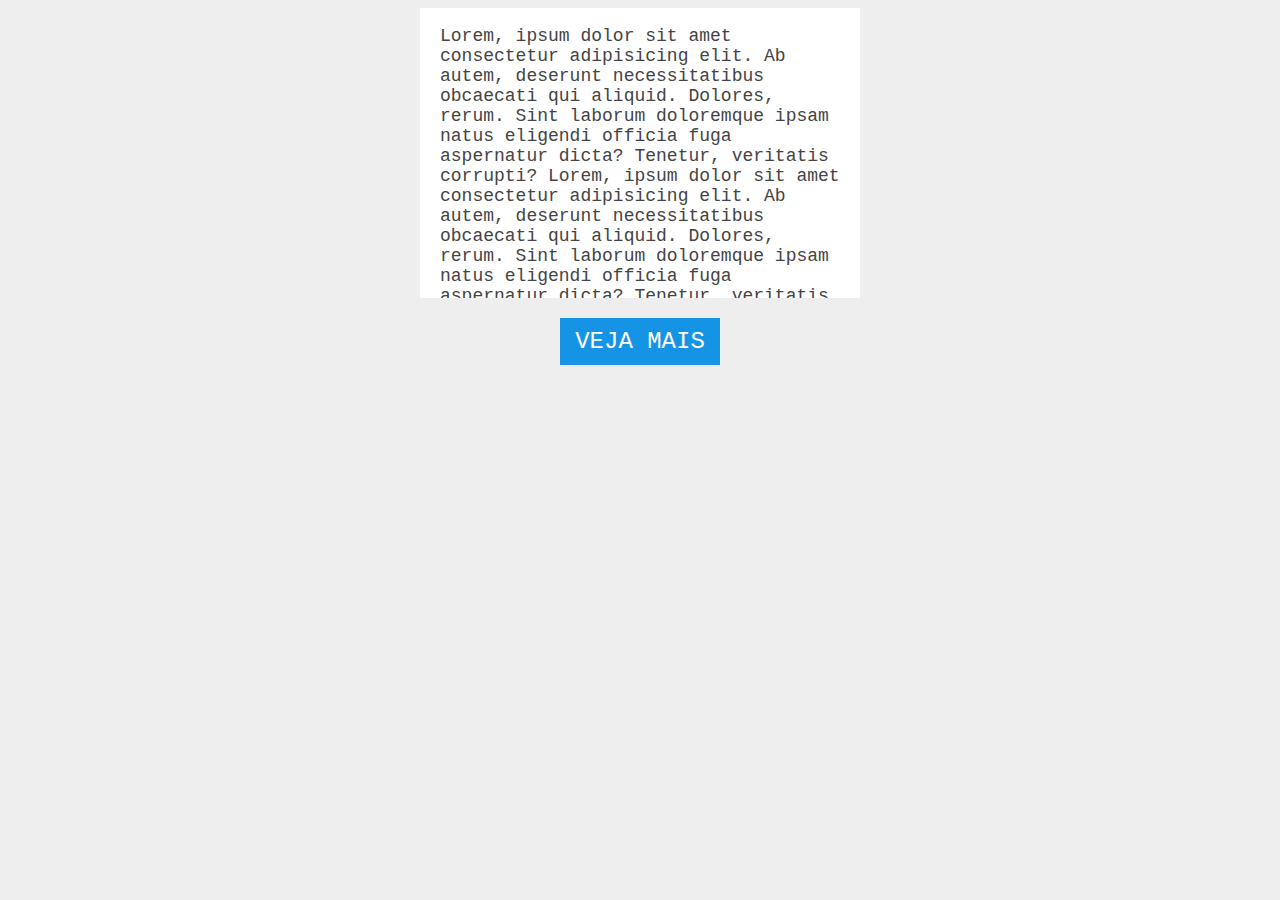
<file: index.html>
<!DOCTYPE html>
<html lang="pt-br">
    <head>
        <meta charset="UTF-8">
        <meta http-equiv="X-UA-Compatible" content="IE=edge">
        <meta name="viewport" content="width=device-width, initial-scale=1.0">
        <title>Exercício</title>
        <link rel="stylesheet" href="css/style.css">
    </head>
    <body>
        <div id="conteudo">
            <p>Lorem, ipsum dolor sit amet consectetur adipisicing elit. Ab autem, deserunt necessitatibus obcaecati qui aliquid. Dolores, rerum. Sint laborum doloremque ipsam natus eligendi officia fuga aspernatur dicta? Tenetur, veritatis corrupti?
                Lorem, ipsum dolor sit amet consectetur adipisicing elit. Ab autem, deserunt necessitatibus obcaecati qui aliquid. Dolores, rerum. Sint laborum doloremque ipsam natus eligendi officia fuga aspernatur dicta? Tenetur, veritatis corrupti?
                Lorem, ipsum dolor sit amet consectetur adipisicing elit. Ab autem, deserunt necessitatibus obcaecati qui aliquid. Dolores, rerum. Sint laborum doloremque ipsam natus eligendi officia fuga aspernatur dicta? Tenetur, veritatis corrupti?
            </p>
            <p>Lorem ipsum dolor sit amet consectetur adipisicing elit. Cupiditate atque iste, fugit tenetur eum quidem magni quasi doloribus vitae unde pariatur quos nesciunt eaque vero sequi, sint soluta ad debitis.</p>
        </div>
        <a id="mostre_mais">Veja Mais</a>
        <script type="text/javascript" src="js/js.js"></script>
    </body>
</html>
</file>
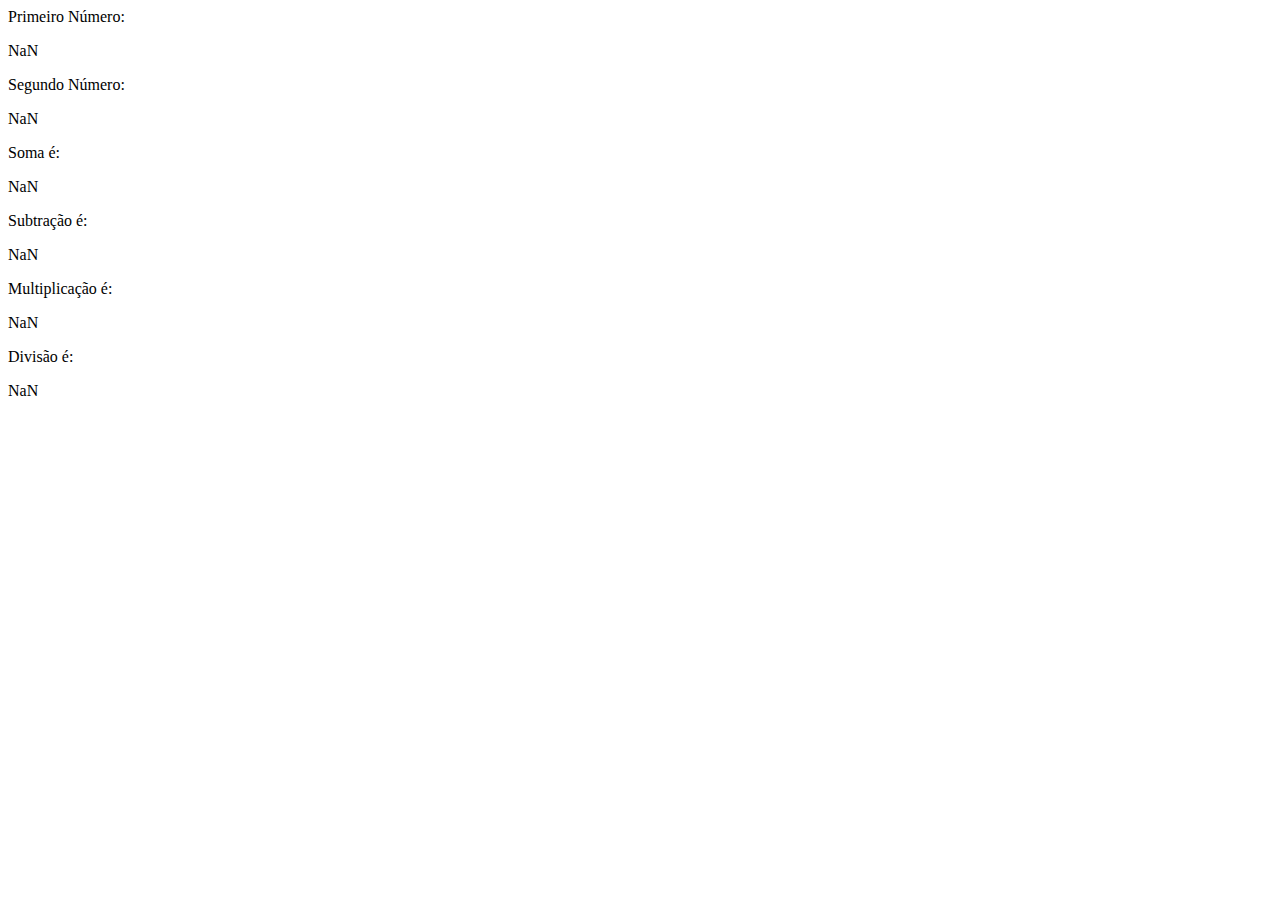
<file: entrada via teclado/index.html>
<!DOCTYPE html>
<html>
	<head>
		<title></title>
	</head>
	<body>
		Primeiro Número:
		<p id="num1"></p>
		Segundo Número:
		<p id="num2"></p>
		Soma é:
		<p id="soma"></p>
		Subtração é:
		<p id="sub"></p>
		Multiplicação é:
		<p id="mul"></p>
		Divisão é:
		<p id="div"></p>

		<script src="calculadora.js"></script> 
	</body>
</html>
</file>
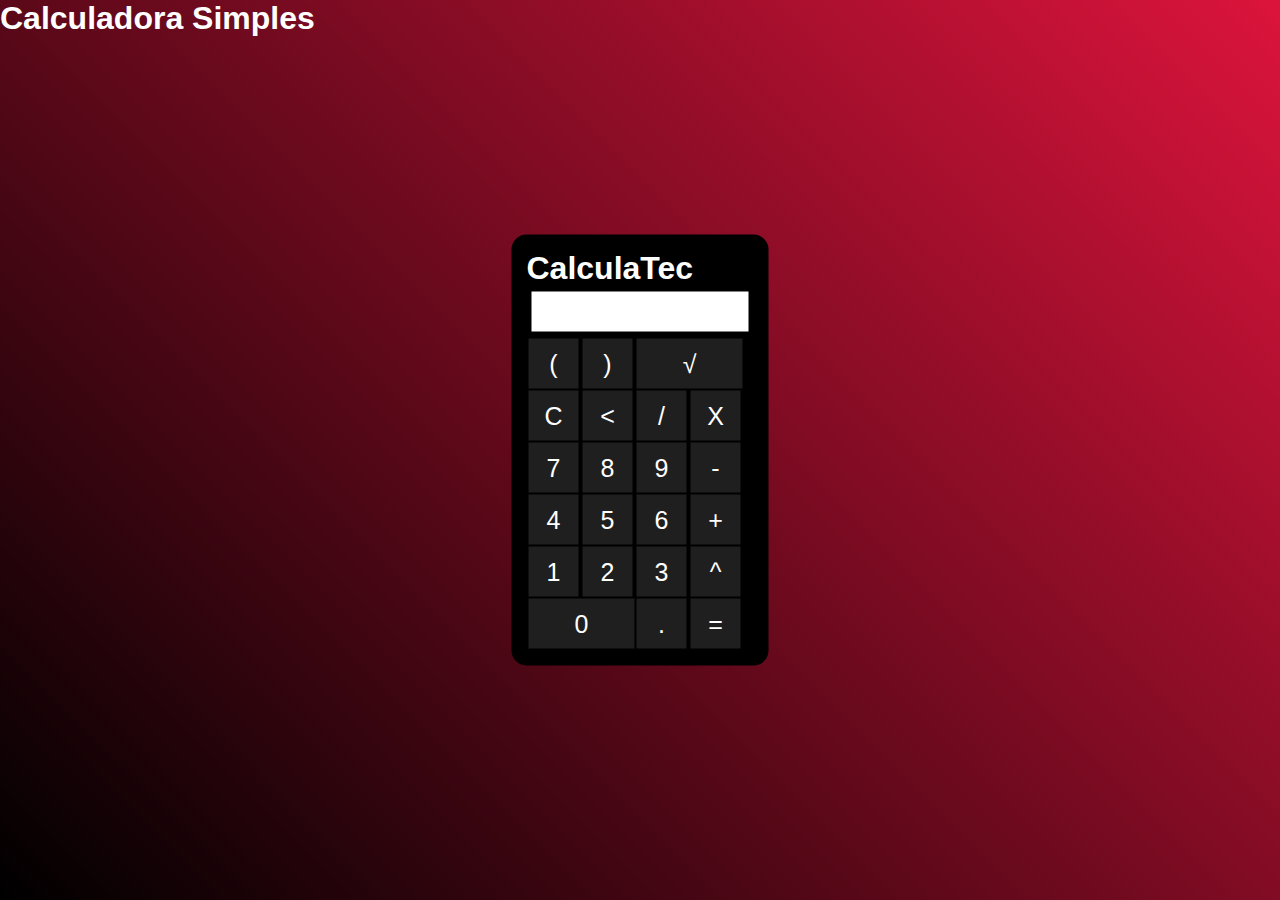
<file: javascript/index.html>
<!DOCTYPE html>
<html lang="pt-br">
	<head>
		<meta charset="utf-8">
		<meta http-equiv="X-UA-Compatible" content="IE=edge">
		<meta name="viewport" content="width=device-width, initial-scale=1.0">
		<link rel="stylesheet" type="text/css" href="css/style.css">
		<title>Calculadora</title>
	</head>
	<body>
		<div class="fundo">
			<h1>Calculadora Simples</h1>
			<div class="calculadora">
				<h1>CalculaTec</h1>
				<p id="resultado"></p>
				<table>
					<tr>
						<td><button class="botao" onclick="insere('(')">(</button></td>
						<td><button class="botao" onclick="insere(')')">)</button></td>
						<td colspan="2"><button class="botao" style="width: 106px;" onclick="insere('**0.5')">√</button></td>
					</tr>
					<tr>
						<td><button class="botao" onclick="limpar()">C</button></td>
						<td><button class="botao" onclick="voltar()"><</button></td>
						<td><button class="botao" onclick="insere('/')">/</button></td>
						<td><button class="botao" onclick="insere('*')">X</button></td>
					</tr>
					<tr>
						<td><button class="botao" onclick="insere('7')">7</button></td>
						<td><button class="botao" onclick="insere('8')">8</button></td>
						<td><button class="botao" onclick="insere('9')">9</button></td>
						<td><button class="botao" onclick="insere('-')">-</button></td>
					</tr>
					<tr>
						<td><button class="botao" onclick="insere('4')">4</button></td>
						<td><button class="botao" onclick="insere('5')">5</button></td>
						<td><button class="botao" onclick="insere('6')">6</button></td>
						<td><button class="botao" onclick="insere('+')">+</button></td>
					</tr>
					<tr>
						<td><button class="botao" onclick="insere('1')">1</button></td>
						<td><button class="botao" onclick="insere('2')">2</button></td>
						<td><button class="botao" onclick="insere('3')">3</button></td>
						<td><button class="botao" onclick="insere('**')">^</button></td>
					</tr>
					<tr>
						<td colspan="2"><button class="botao" style="width: 106px;" onclick="insere('0')">0</button></td>
						<td><button class="botao" onclick="insere('.')">.</button></td>
						<td><button class="botao"onclick="calcular()">=</button></td>
					</tr>
				</table>
			</div>
		</div>
		
		<script type="text/javascript" src="js/meuscript.js"></script>
		
	</body>
</html>
</file>
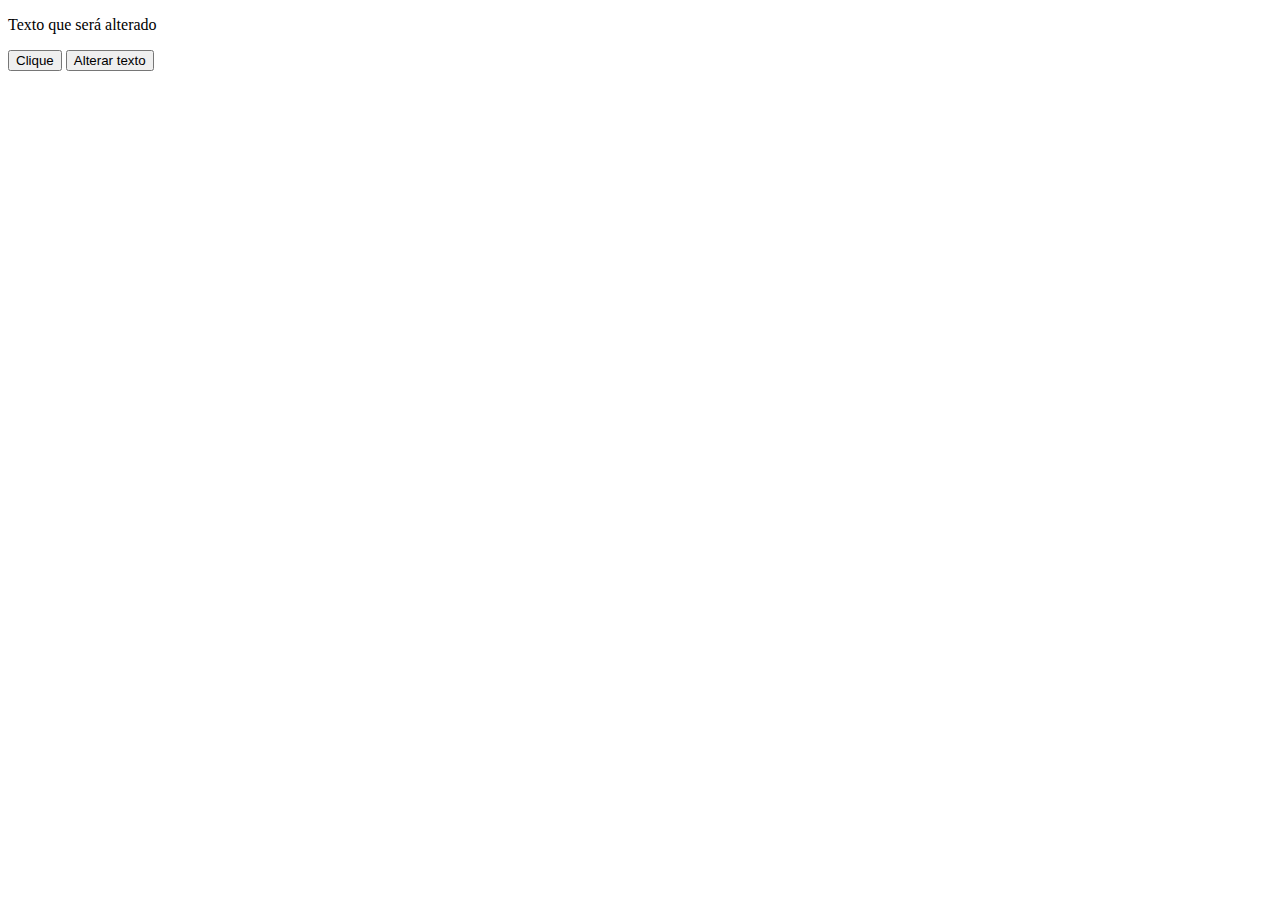
<file: javascript/exemplos funcoes/index.html>
<!DOCTYPE html>
<html lang="pt-br">
    <head>
        <meta charset="UTF-8">
        <meta http-equiv="X-UA-Compatible" content="IE=edge">
        <meta name="viewport" content="width=device-width, initial-scale=1.0">
        <title>Exemplos Funções</title>
    </head>
    <body>
        <p id="par">Texto que será alterado</p>
        <button onclick="teste1()">Clique</button>
        <button onclick="muda_texto(resultado)">Alterar texto</button>
        <script type="text/javascript" src="js/scr.js"></script>
    </body>
</html>
</file>
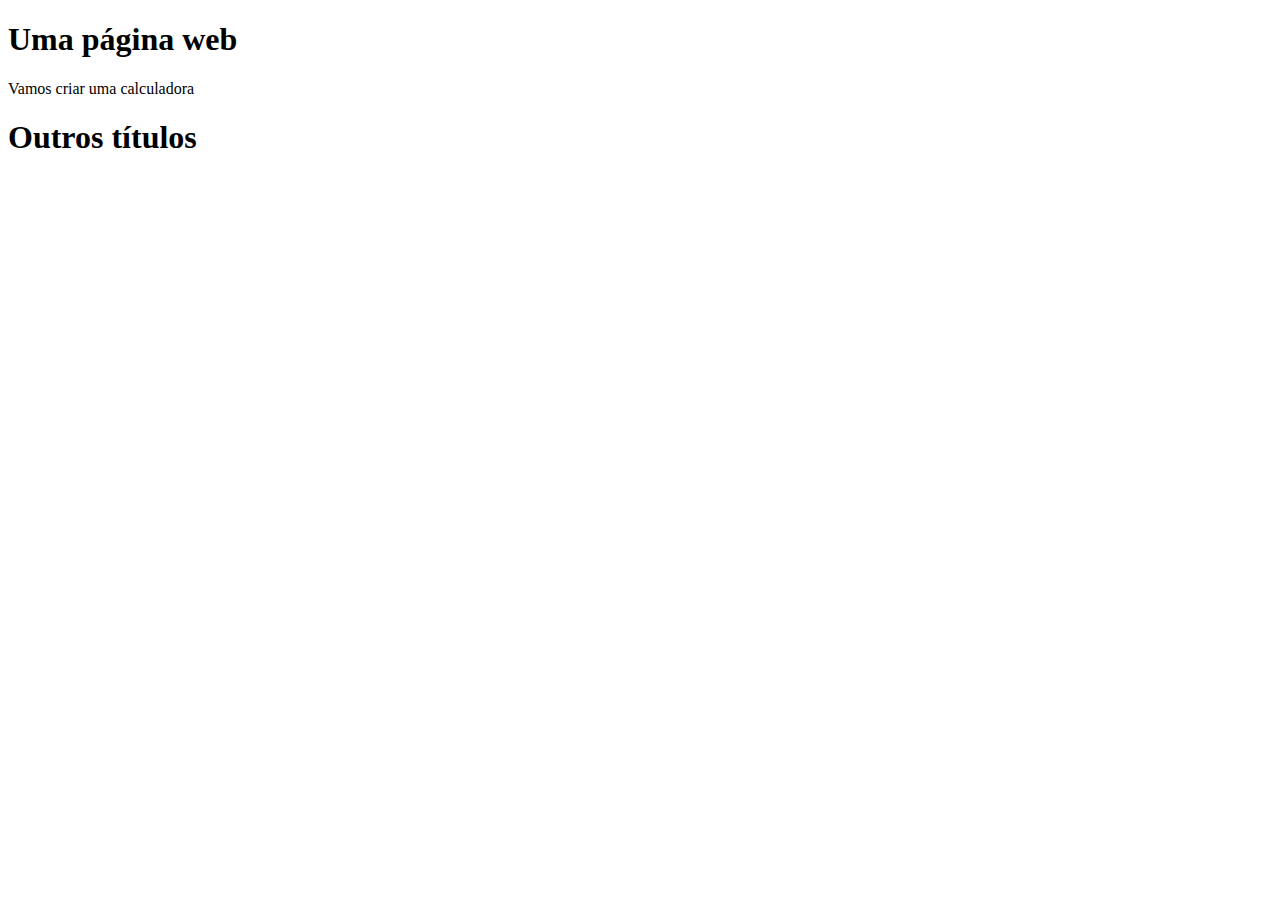
<file: variáveis/exemplo_01.html>
<!DOCTYPE html>
<html lang="pt-br">
	<head>
		<title>Javascript</title>
	</head>
	<body>

		<h1>Uma página web</h1>

		<p id="teste"></p>

		<h1>Outros títulos</h1>
		<script src="exemplo_01.js"></script> 

	</body>
</html>
</file>
<file: css/style.css>
body{
    background: #eee;
}
#conteudo{
    width: 400px;
    background: #fff;
    padding: 20px;
    padding-top: 0;
    font-family: 'Courier New', Courier, monospace;
    font-size: 18px;
    color: #444;
    margin: 0 auto;
    max-height: 270px;
    overflow: hidden;

    -webkit-transition: max-height 0.7s;
    -moz-transition: max-height 0.7s;
    transition: max-height 0.7s;
}

#conteudo.open{
    max-height: 1000px;
    
    -webkit-transition: max-height 0.7s;
    -moz-transition: max-height 0.7s;
    transition: max-height 0.7s;
}
#mostre_mais{
    background: #1594e5;
    color: #fff;
    font-family: 'Courier New', Courier, monospace;
    display: block;
    width: 140px;
    font-size: 24px;
    text-transform: uppercase;
    padding: 10px;
    text-align: center;
    margin: 20px auto;
    cursor: pointer;
}
</file>
<file: javascript/css/style.css>
*{
	margin: 0px;
	padding: 0px;
}
.fundo{
	background-image: linear-gradient(45deg,black,crimson);
	height: 100vh;
	color: white;
	font-family: Arial, Helvetica, sans-serif;
}
.calculadora{
	position: absolute;
	background-color: black;
	top: 50%;
	left: 50%;
	transform: translate(-50%,-50%);
	border-radius: 15px;
	padding: 15px;
}
.botao{
	width: 50px;
	height: 50px;
	font-size: 25px;
	cursor: pointer;
	background-color: rgb(31,31,31);
	border: none;
	color: white;
}
.botao:hover{
	background-color: black;
}

#resultado{
	background-color: white;
	width: 207px;
	height: 30px;
	margin: 5px;
	font-size: 25px;
	color: black;
	text-align: right;
	padding: 5px;
}
</file>
